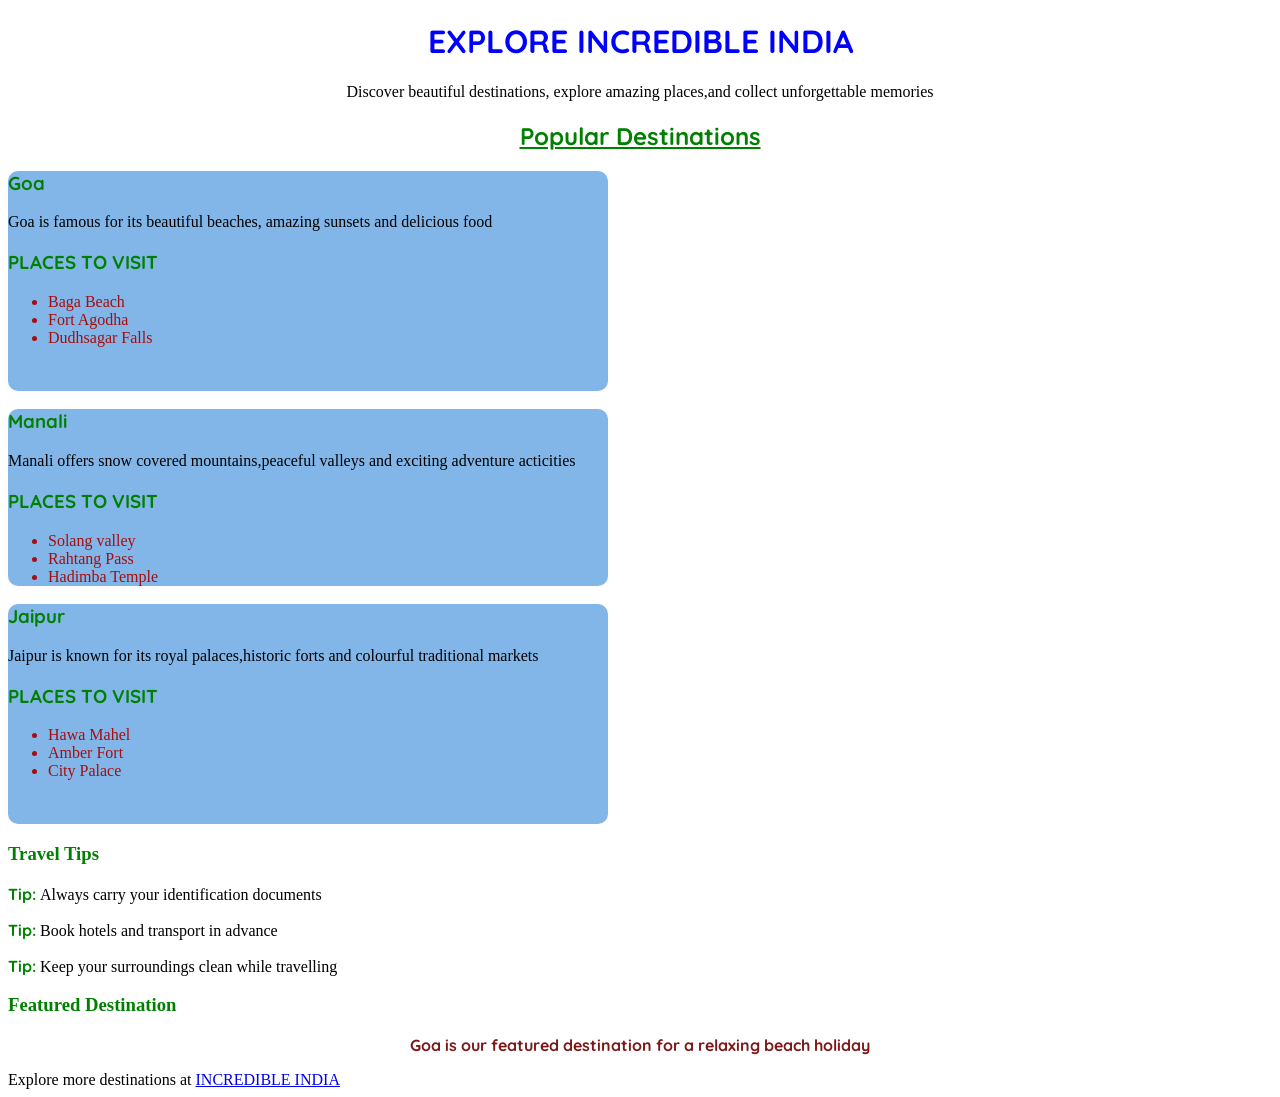
<file: CSS/assignment7/index.html>
<!DOCTYPE html>
<html lang="en">
<head>
    <meta charset="UTF-8">
    <meta name="viewport" content="width=device-width, initial-scale=1.0">
    <title>Document</title>
    <link rel="stylesheet" href="style.css">
    <link rel="preconnect" href="https://fonts.googleapis.com">
<link rel="preconnect" href="https://fonts.gstatic.com" crossorigin>
<link href="https://fonts.googleapis.com/css2?family=Quicksand:wght@300..700&display=swap" rel="stylesheet">
</head>
<body>
    <header>
<h1>EXPLORE INCREDIBLE INDIA</h1>
<p class="destination">Discover beautiful destinations, explore amazing places,and collect unforgettable memories</p>
    </header>
    <main>
<h2 class="pop">Popular Destinations</h2>
<div class="divi" id="dest1">
    <h3>Goa</h3>
    <p>Goa is famous for its beautiful beaches, amazing sunsets and delicious food</p>
    <h3>PLACES TO VISIT</h3>
    <ul>
        <li>Baga Beach</li>
        <li>Fort Agodha</li>
        <li>Dudhsagar Falls</li>
    </ul>
</div>
<div class="divi" id="dest1" style="height: fit-content;">
    <h3>Manali</h3>
    <p>Manali offers snow covered mountains,peaceful valleys and exciting adventure acticities</p>
    <h3>PLACES TO VISIT</h3>
    <ul>
        <li>Solang valley</li>
        <li>Rahtang Pass</li>
        <li>Hadimba Temple</li>
    </ul>
</div>
<div class="divi" id="dest1">
    <h3>Jaipur</h3>
    <p>Jaipur is known for its royal palaces,historic forts and colourful traditional markets</p>
    <h3>PLACES TO VISIT</h3>
    <ul>
        <li>Hawa Mahel</li>
        <li>Amber Fort</li>
        <li>City Palace</li>
    </ul>
</div>
<h3>Travel Tips</h3>
<p class="tip">Always carry your identification documents<br></p>
<p class="tip">Book hotels and transport in advance<br></p>
<p class="tip">Keep your surroundings clean while travelling</p>
<h3>Featured Destination</h3>
    </main>
    <footer>
<p class="foot">Goa is our featured destination for a relaxing beach holiday</p>
Explore more destinations at <a href="https://www.incredibleindia.gov.in/en" target="_blank">INCREDIBLE INDIA</a>
    </footer>
</body>
</html>
</file>
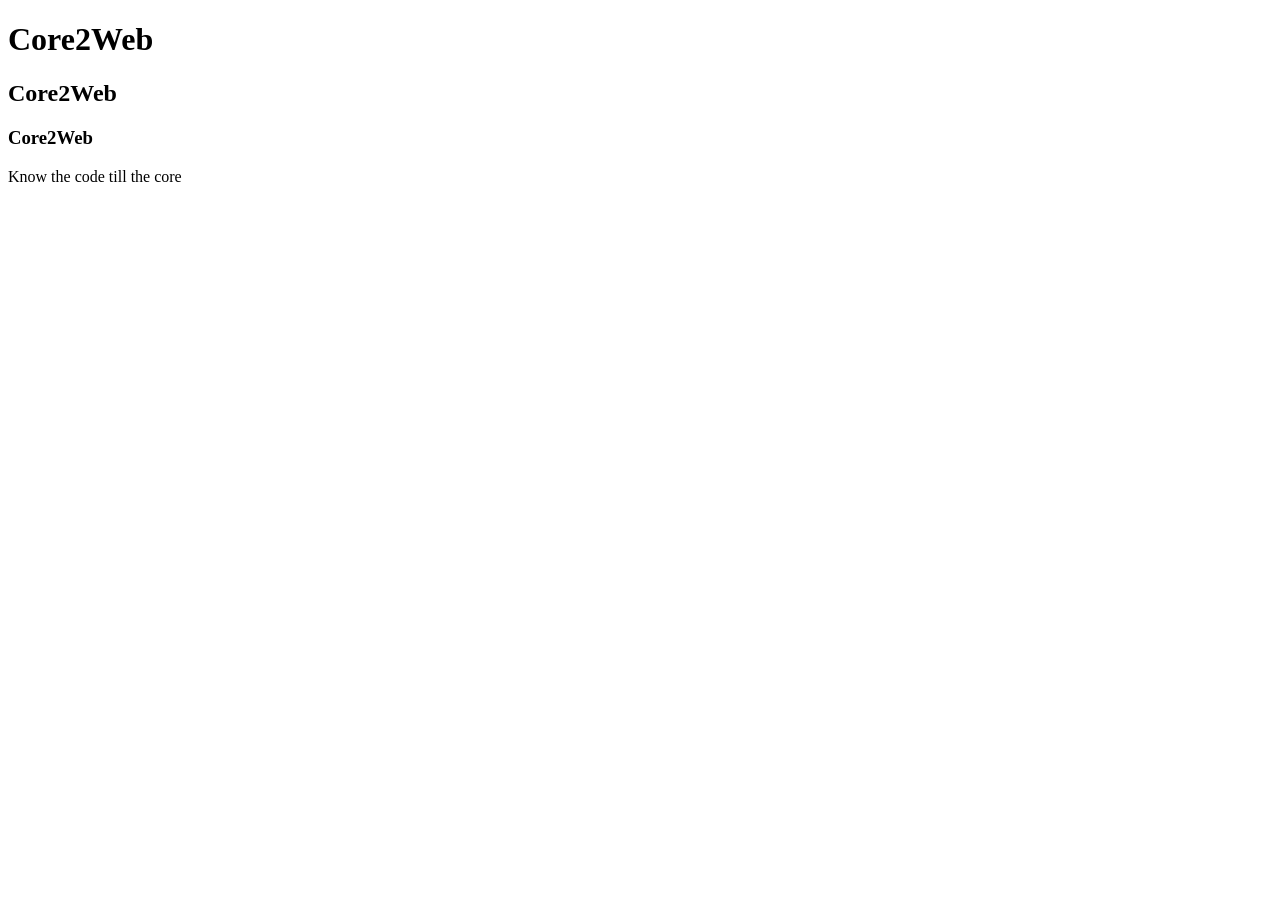
<file: CSS/lecture10/index.html>
<!DOCTYPE html>
<html lang="en">
<head>
    <meta charset="UTF-8">
    <meta name="viewport" content="width=device-width, initial-scale=1.0">
    <title>Document</title>
</head>
<body>
    <h1>Core2Web</h1>
    <h2>Core2Web</h2>
    <h3>Core2Web</h3>
    <p>Know the code till the core</p>
    
</body>
</html>
</file>
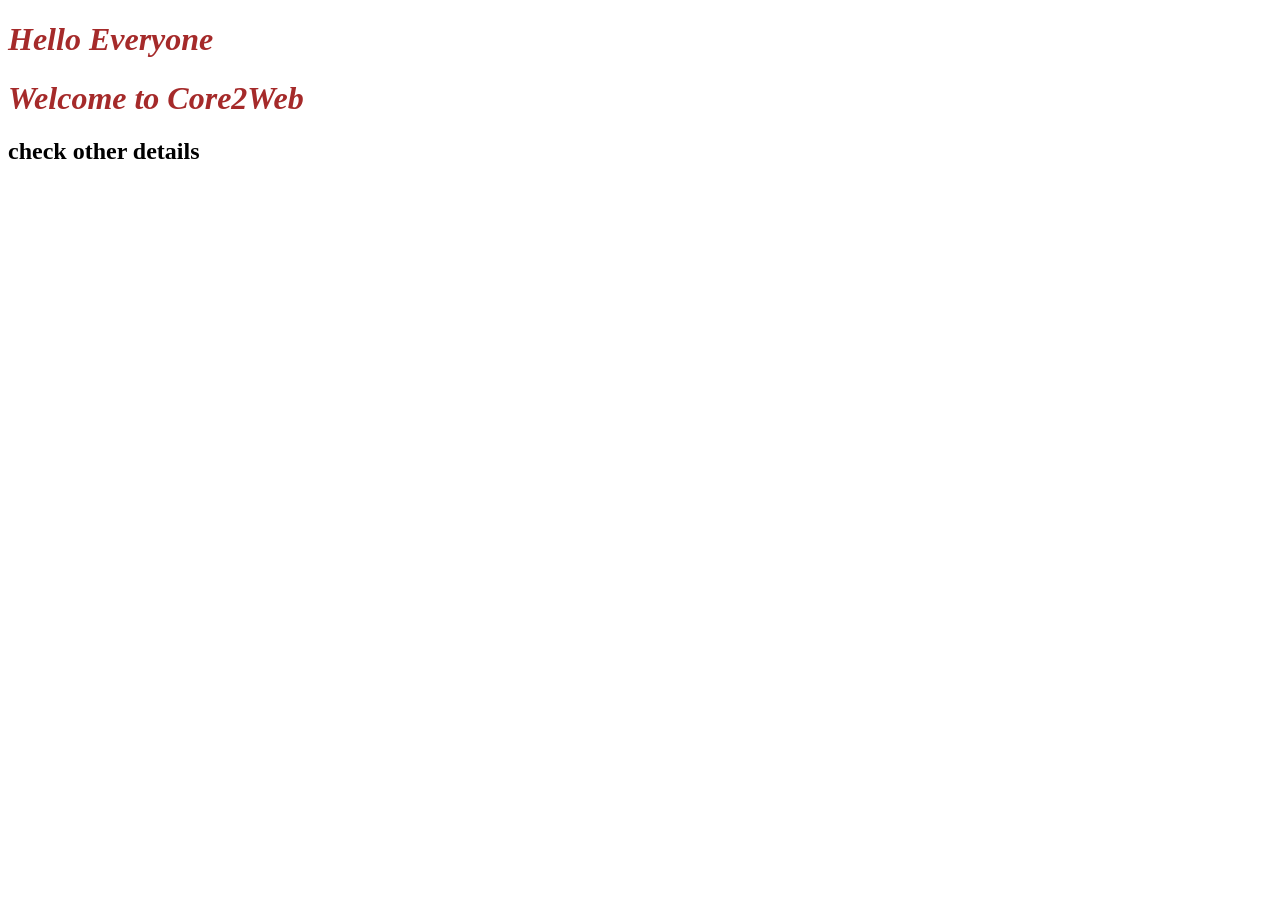
<file: CSS/lecture10/externalcss.html>
<!DOCTYPE html>
<html lang="en">
<head>
    <meta charset="UTF-8">
    <meta name="viewport" content="width=device-width, initial-scale=1.0">
    <title>External CSS</title>
    <link rel="stylesheet" href="./indexstyle.css">
</head>
<body>
    <h1>Hello Everyone</h1>
    <h1>Welcome to Core2Web</h1>
    <h2>check other details</h2>
</body>
</html>
</file>
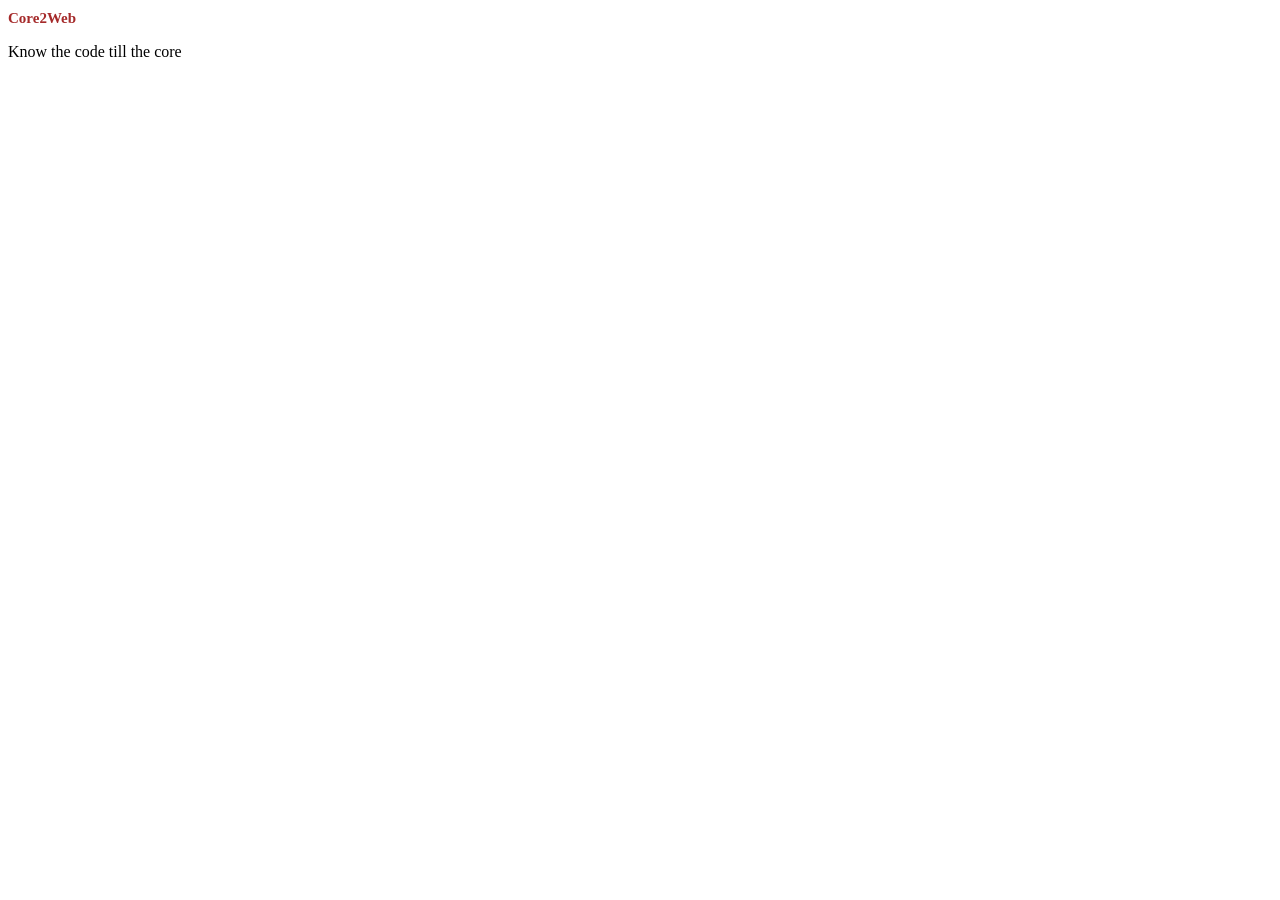
<file: CSS/lecture10/inlinecss.html>
<!DOCTYPE html>
<html lang="en">
<head>
    <meta charset="UTF-8">
    <meta name="viewport" content="width=device-width, initial-scale=1.0">
    <title>Inline CSS</title>
</head>
<body>
    <h1 style="color:brown; font-size: 15px;">Core2Web</h1> <!--Inline CSS-->
    <p>Know the code till the core</p>
</body>
</html>
</file>
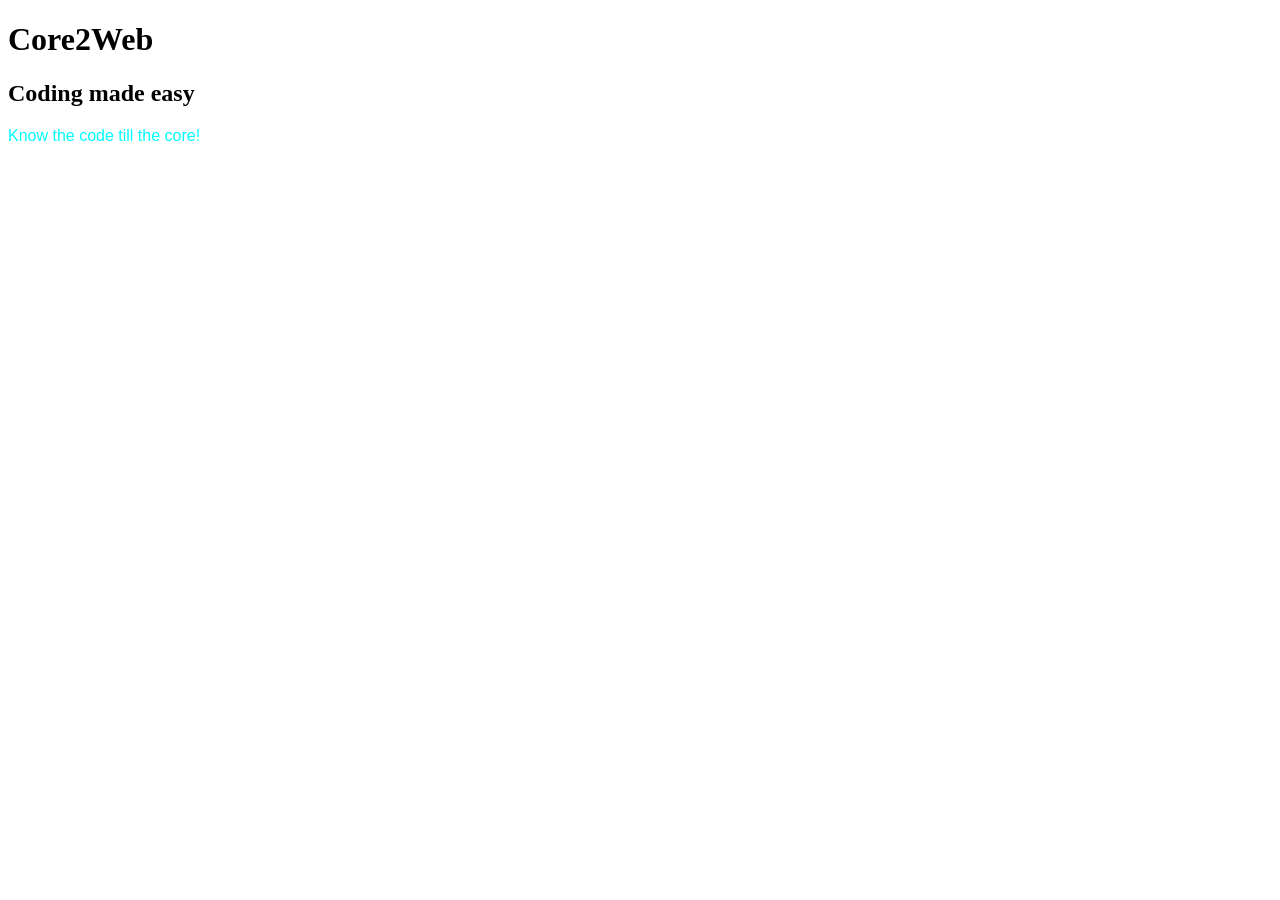
<file: CSS/lecture10/internalcss.html>
<!DOCTYPE html>
<html lang="en">
<head>
    <meta charset="UTF-8">
    <meta name="viewport" content="width=device-width, initial-scale=1.0">
    <title>Internal CSS</title>
    <style>
        p{
            color:aqua;
            font-size: medium;
            font-family: 'Franklin Gothic Medium', 'Arial Narrow', Arial, sans-serif;
        }
    </style>
</head>
<body>
    <h1>Core2Web</h1>
    <h2>Coding made easy</h2>
    <p>Know the code till the core!</p>
</body>
</html>
</file>
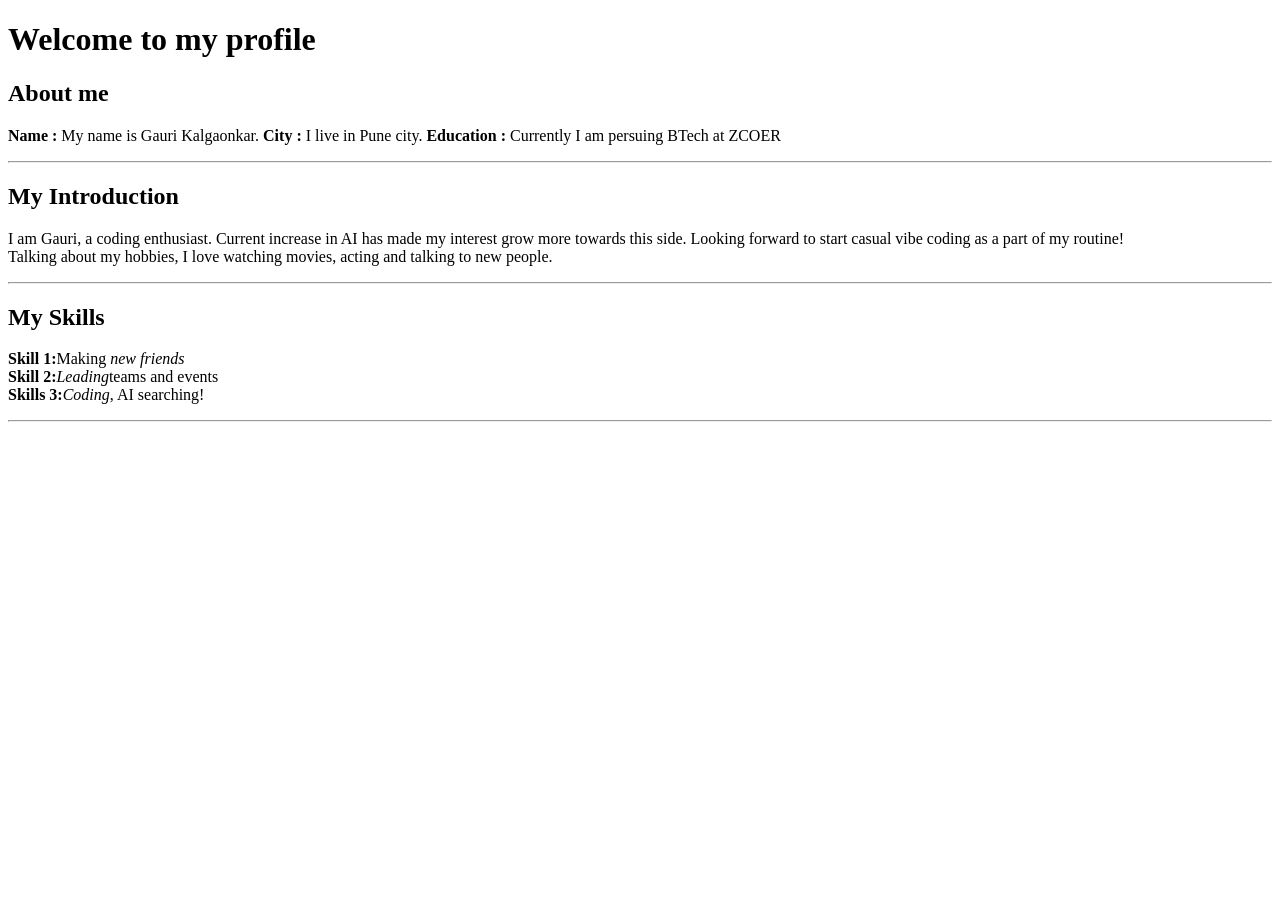
<file: HTML/Assignments/1/assignment01.html>
<!DOCTYPE html>
<html>
    <head>
        <meta charset="UTF-8">
        <title>Assignment 01</title>
    </head>
    <body>
        <h1>Welcome to my profile </h1>
        <h2>About me</h2>
        <p><b>Name :</b> My name is Gauri Kalgaonkar. <b>City :</b> I live in Pune city. <b>Education :</b> Currently I am persuing BTech at ZCOER</p>
        <hr>
        <h2>My Introduction </h2>
        <p> I am Gauri, a coding enthusiast. Current increase in AI has made my interest grow more towards this side. Looking forward to start casual vibe coding as a part of my routine!
        <br> Talking about my hobbies, I love watching movies, acting and talking to new people.
        </p>
        <hr>
        <h2>My Skills</h2>
        <p>
        <b>Skill 1:</b>Making <i>new friends</i><br>
        <b>Skill 2:</b><i>Leading</i>teams and events<br> 
        <b>Skills 3:</b><i>Coding</i>, AI searching! </p>
        <hr>
        <h2> </h2>

    </body>
</html>
</file>
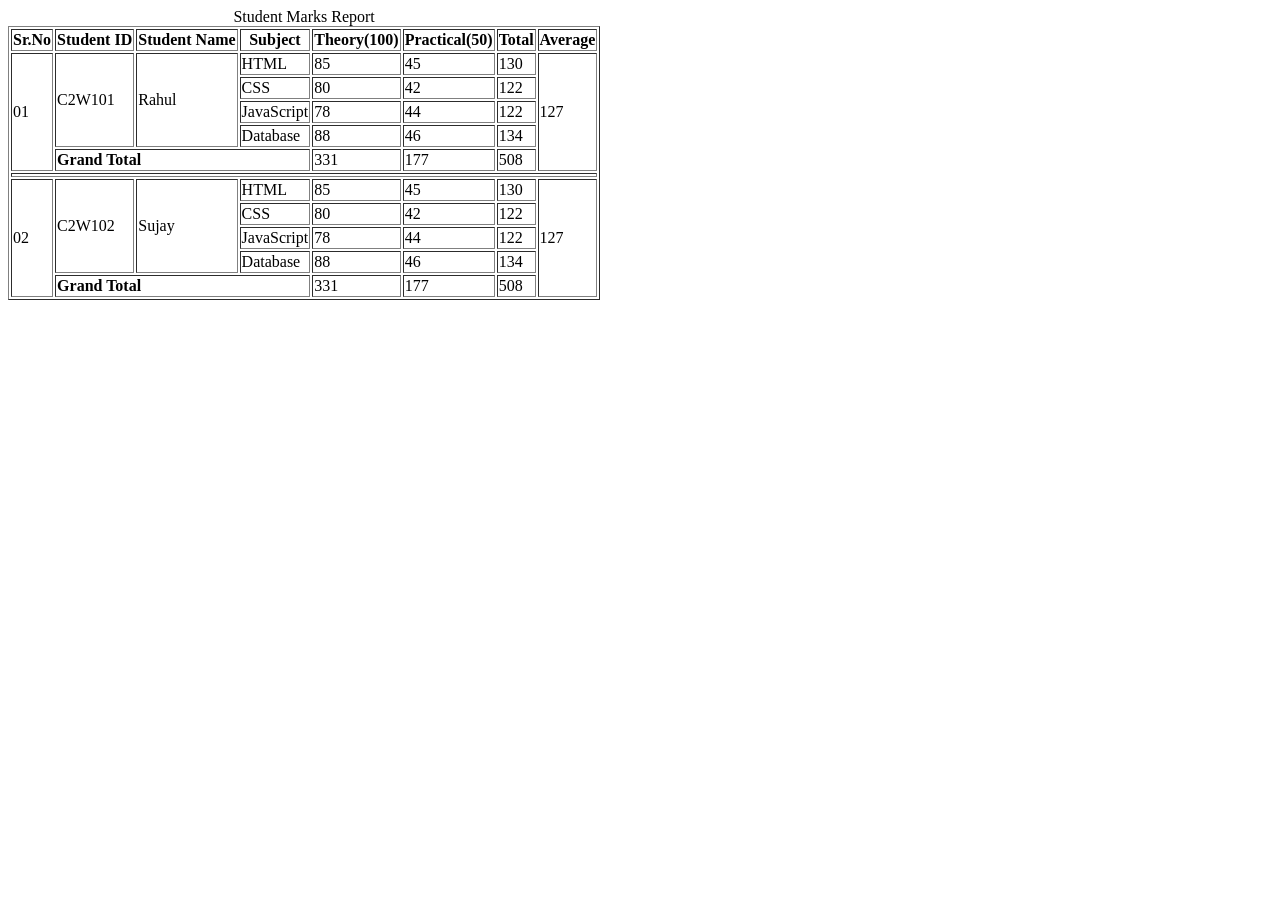
<file: HTML/Assignments/4/PS1.html>
<!DOCTYPE html>
<html lang="en">
<head>
    <meta charset="UTF-8">
    <meta name="viewport" content="width=device-width, initial-scale=1.0">
    <title>Assignment4.1</title>
</head>
<body>
    <table border="1">
        <caption>Student Marks Report</caption>
        <tr>
            <th>Sr.No</th>
            <th>Student ID</th>
            <th>Student Name</th>
            <th>Subject</th>
            <th>Theory(100)</th>
            <th>Practical(50)</th>
            <th>Total</th>
            <th>Average</th>
        </tr>
        <tr>
            <td rowspan="5">01</td>
            <td rowspan="4">C2W101</td>
            <td rowspan="4">Rahul</td>
            <td>HTML</td>
            <td>85</td>
            <td>45</td>
            <td>130</td>
            <td rowspan="5">127</td>
        </tr>
        <tr>
            <td>CSS</td>
            <td>80</td>
            <td>42</td>
            <td>122</td>
        </tr>
        <tr>
            <td>JavaScript</td>
            <td>78</td>
            <td>44</td>
            <td>122</td>
        </tr>
        <tr>
            <td>Database</td>
            <td>88</td>
            <td>46</td>
            <td>134</td>
        </tr>
        <tr>
            <td colspan="3"><b>Grand Total</b></td>
            <td>331</td>
            <td>177</td>
            <td>508</td>
        </tr>
        <tr>
            <td colspan="8"></td>
        </tr>
        <tr>
            <td rowspan="5">02</td>
            <td rowspan="4">C2W102</td>
            <td rowspan="4">Sujay</td>
            <td>HTML</td>
            <td>85</td>
            <td>45</td>
            <td>130</td>
            <td rowspan="5">127</td>
        </tr>
        <tr>
            <td>CSS</td>
            <td>80</td>
            <td>42</td>
            <td>122</td>
        </tr>
        <tr>
            <td>JavaScript</td>
            <td>78</td>
            <td>44</td>
            <td>122</td>
        </tr>
        <tr>
            <td>Database</td>
            <td>88</td>
            <td>46</td>
            <td>134</td>
        </tr>
        <tr>
            <td colspan="3"><b>Grand Total</b></td>
            <td>331</td>
            <td>177</td>
            <td>508</td>
        </tr>
    </table>
</body>
</html>
</file>
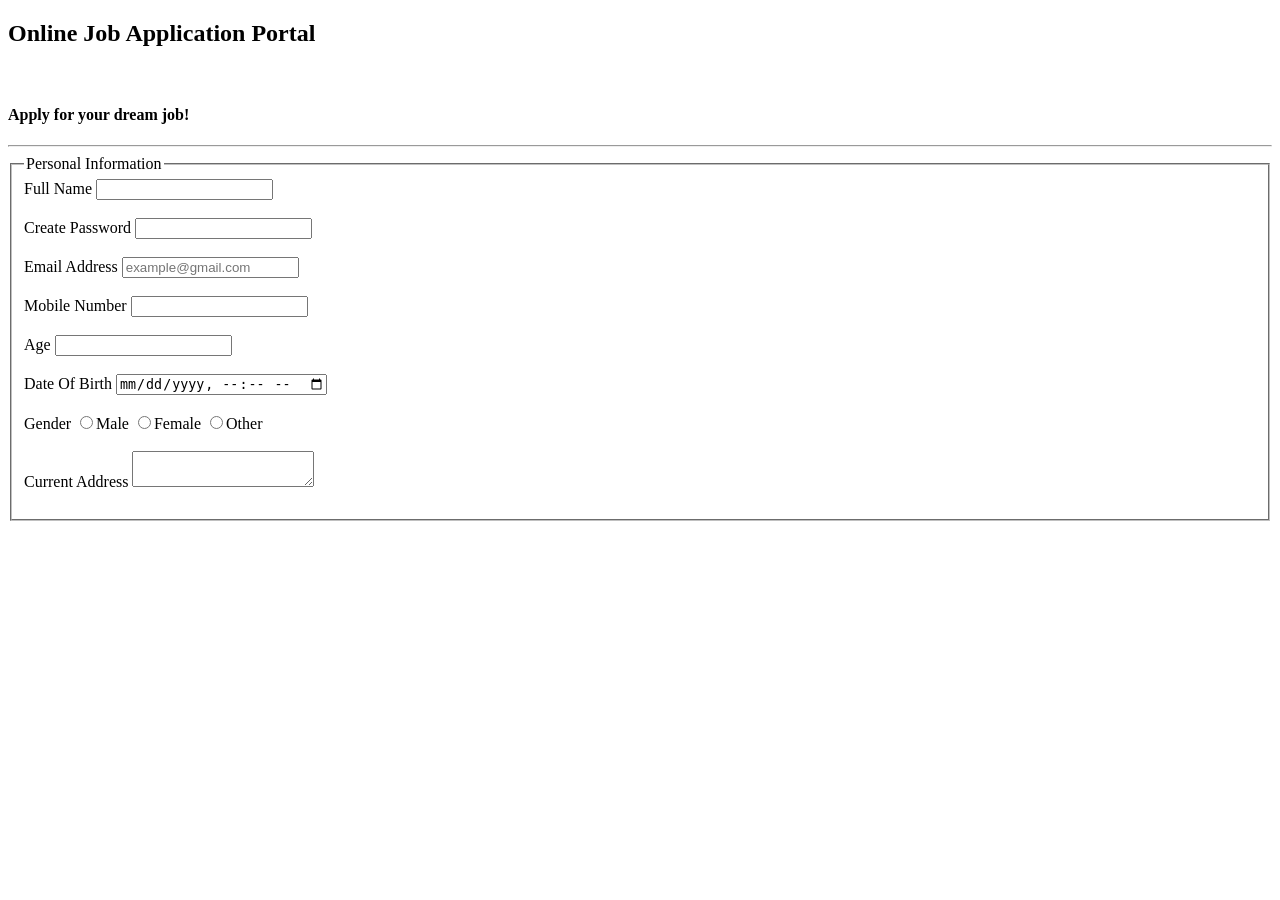
<file: HTML/Assignments/5/PS1.html>
<!DOCTYPE html>
<html lang="en">
<head>
    <meta charset="UTF-8">
    <meta name="viewport" content="width=device-width, initial-scale=1.0">
    <title>Forms</title>
</head>
<body>
    <h2>Online Job Application Portal</h2>
    <br>
    <h4>Apply for your dream job!</h4><hr>
    <fieldset>
        <legend>Personal Information</legend>
        <label>Full Name</label>
        <input type="name"><br><br>

        <label>Create Password</label>
        <input type="password"><br><br>

        <label>Email Address</label>
        <input type="email" placeholder="example@gmail.com"><br><br>

        <label>Mobile Number</label>
        <input type="tel"><br><br>

        <label>Age</label>
        <input type="number" min="1" maz="120"><br><br>

        <label>Date Of Birth</label>
        <input type="datetime-local"><br><br>

        <label>Gender</label>
        <input type="radio">Male
        <input type="radio">Female
        <input type="radio">Other<br><br>

        <label>Current Address</label>
        <textarea></textarea><br><br>
        
    </fieldset>
</body>
</html>
</file>
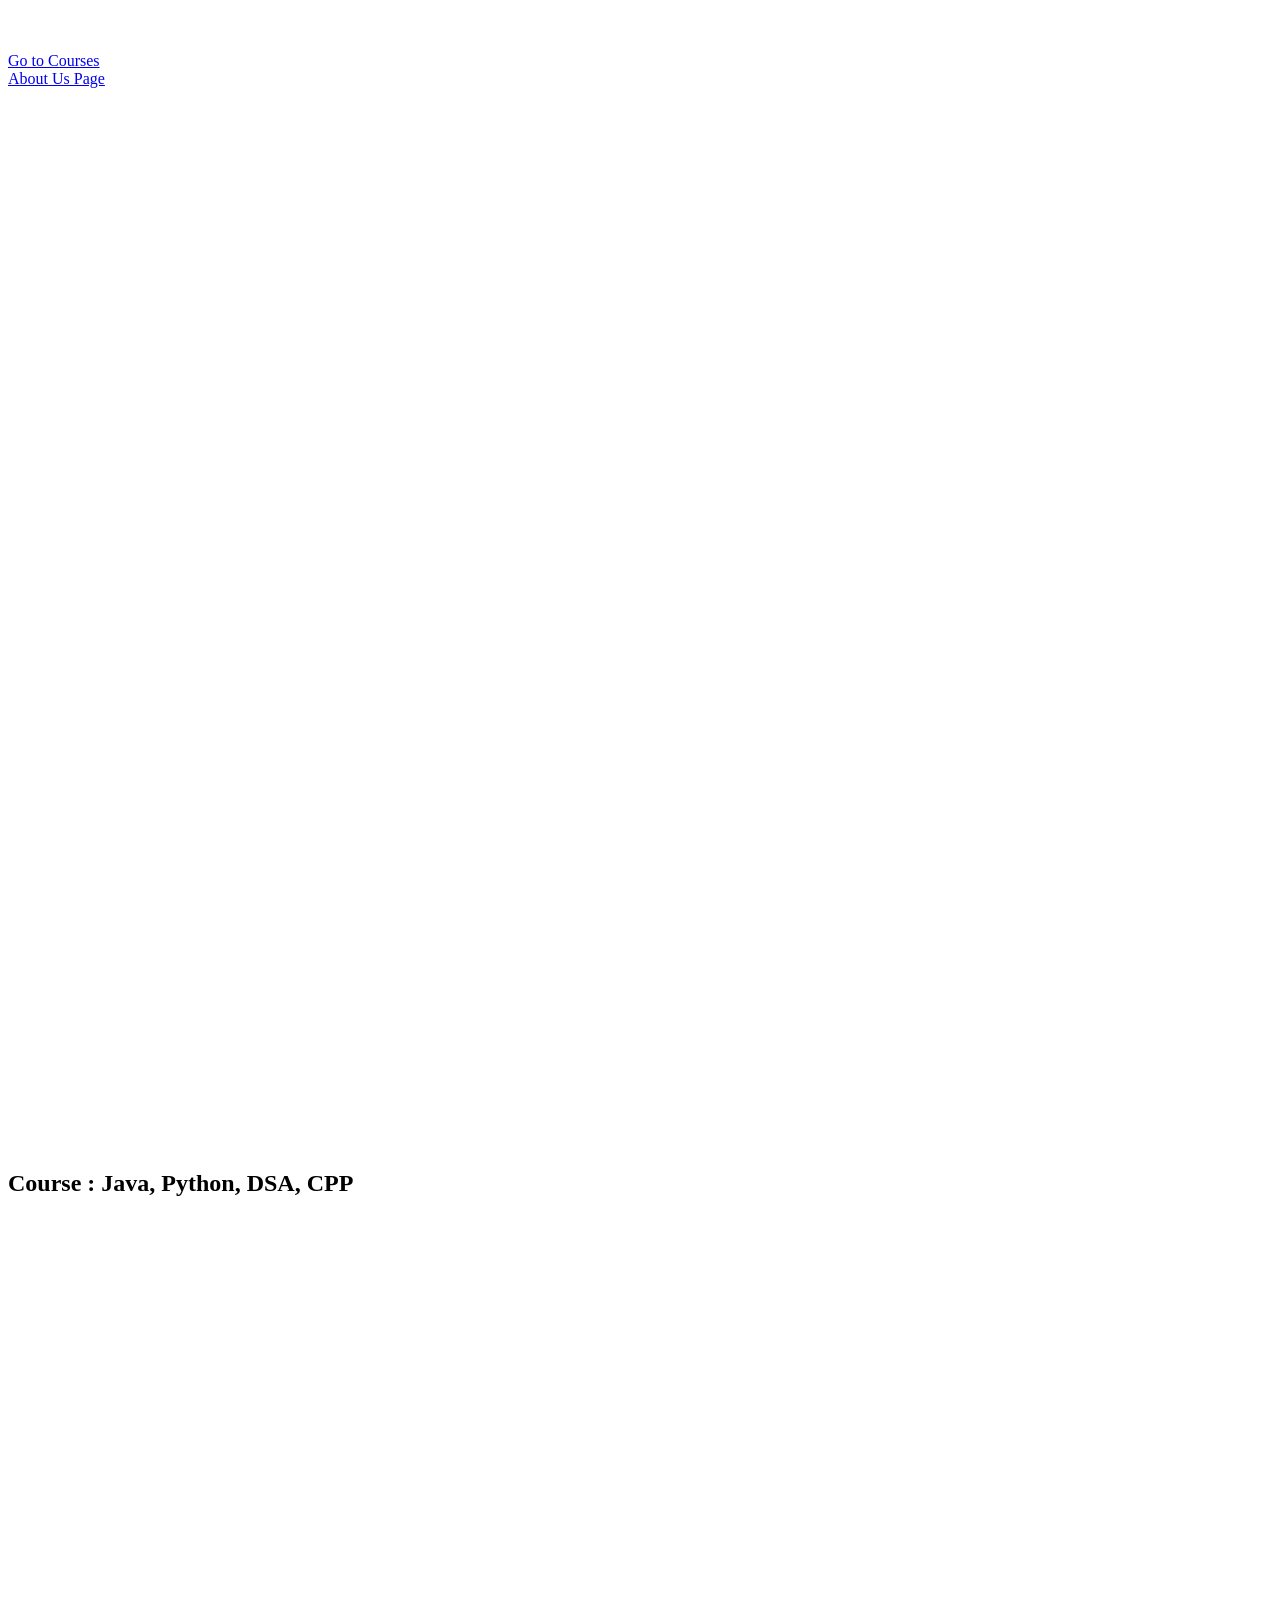
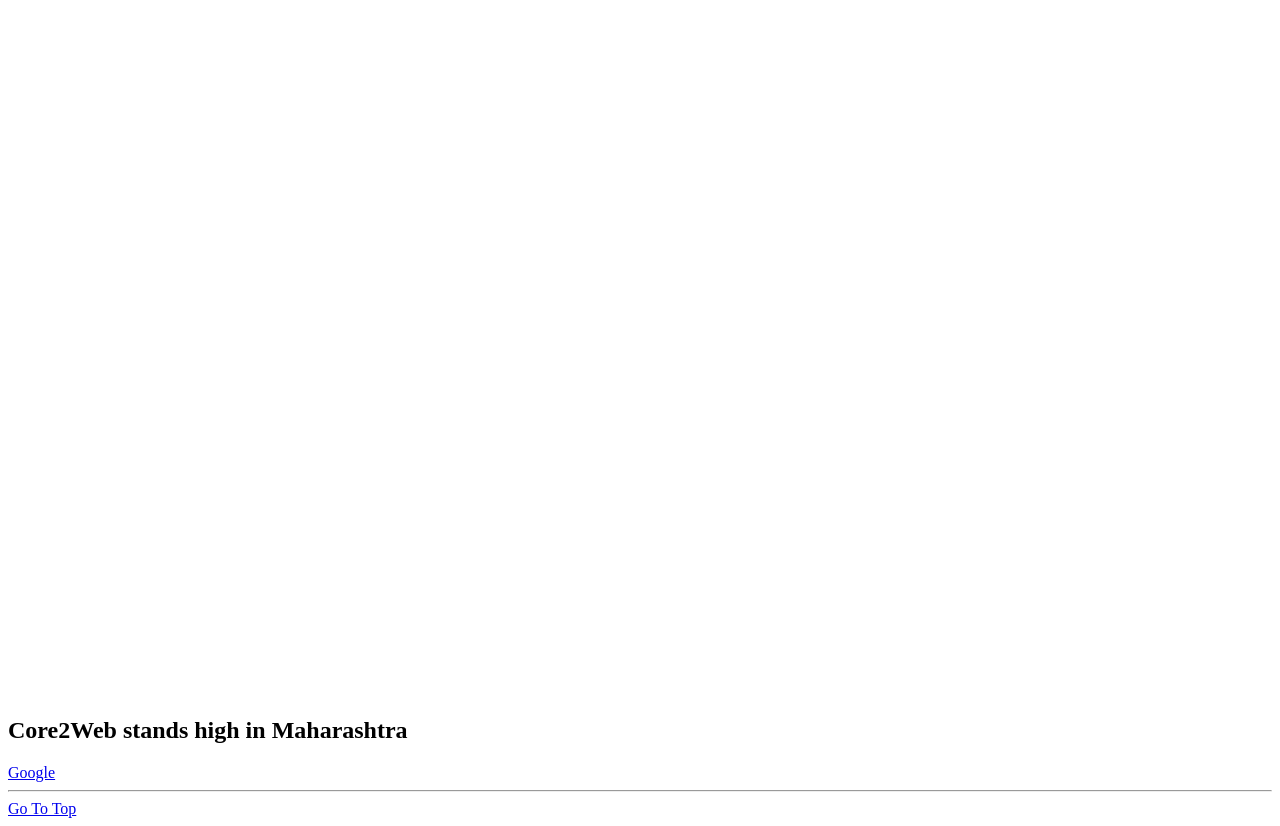
<file: HTML/lecture08/HTML tags/bookmarks.html>
<!DOCTYPE html>
<html lang="en">
<head>
    <meta charset="UTF-8">
    <meta name="viewport" content="width=device-width, initial-scale=1.0">
    <title>BookMarks</title>
</head>
<body>
    <p id="top"></p><br><br>
    <a href="#courses">Go to Courses</a><br>
    <a href="#aboutus">About Us Page</a>
    <br><br><br><br><br><br><br><br><br><br><br><br><br><br><br><br><br><br><br><br><br><br><br><br><br><br><br><br><br><br><br><br><br><br><br><br><br><br><br><br><br><br><br><br><br><br><br><br><br><br><br><br><br><br><br><br><br><br><br><br>
    <h2 id="courses">Course : Java, Python, DSA, CPP</h2>
    <br><br><br><br><br><br><br><br><br><br><br><br><br><br><br><br><br><br><br><br><br><br><br><br><br><br><br><br><br><br><br><br><br><br><br><br><br><br><br><br><br>
    <br><br><br><br><br><br><br><br><br><br><br><br><br><br><br><br><br><br><br>
    <h2 id="aboutus">Core2Web stands high in Maharashtra</h2>
    <a href="https://www.google.com">Google</a><br><hr>
    <a href="#top">Go To Top</a>

</body>
</html>
</file>
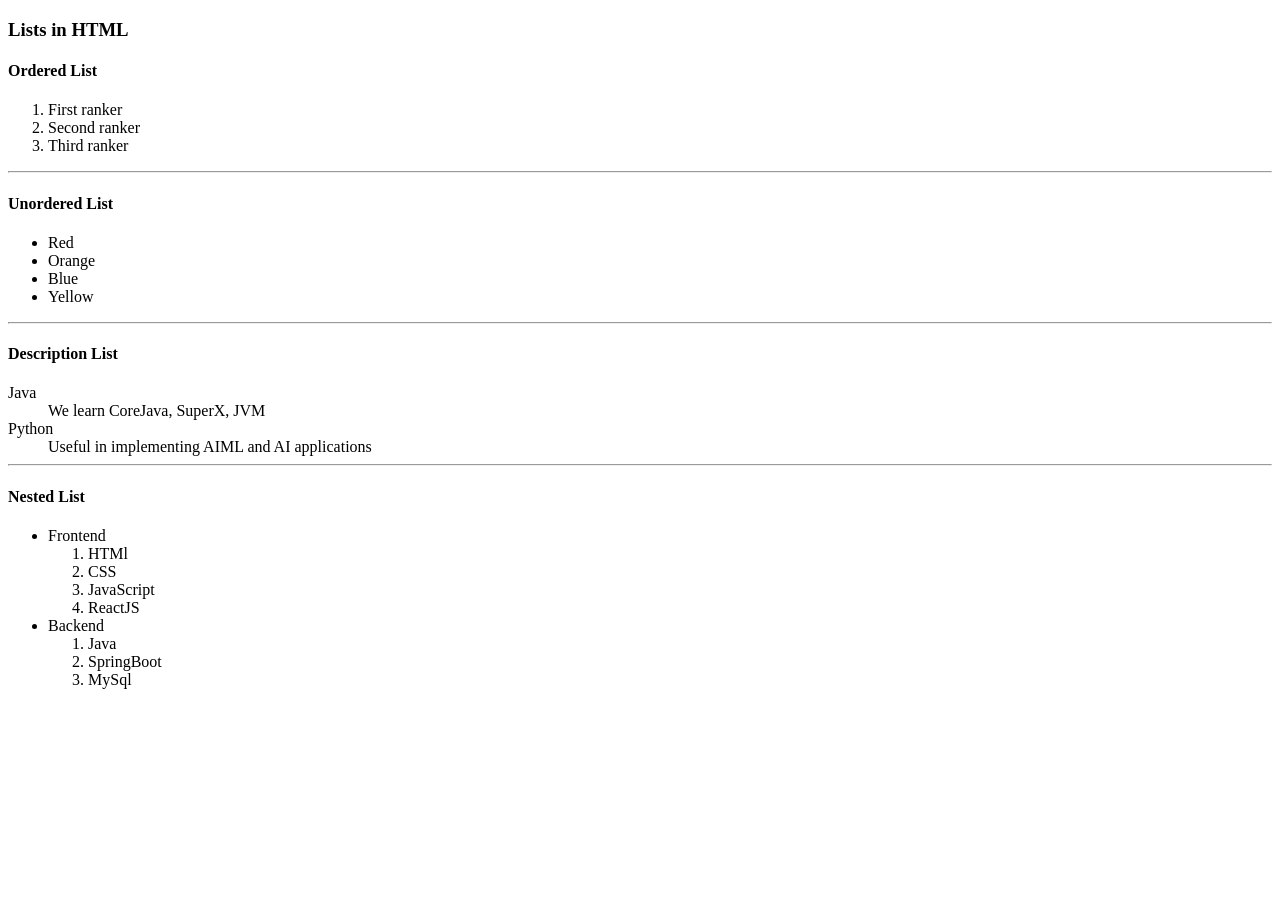
<file: HTML/lecture08/HTML tags/lists.html>
<!DOCTYPE html>
<html lang="en">
<head>
    <meta charset="UTF-8">
    <meta name="viewport" content="width=device-width, initial-scale=1.0">
    <title>Document</title>
</head>
<body>
    <h3>Lists in HTML </h3>
    <h4>Ordered List</h4>
    <ol>
        <li>First ranker</li>
        <li>Second ranker</li>
        <li>Third ranker</li>
    </ol>
    <hr>
    <h4>Unordered List</h4>
    <ul>
        <li>Red</li>
        <li>Orange</li>
        <li>Blue</li>
        <li>Yellow</li>
    </ul><hr>
    <h4>Description List</h4>
    <dt>Java</dt>
    <dd>We learn CoreJava, SuperX, JVM</dd>
    <dt>Python</dt>
    <dd>Useful in implementing AIML and AI applications</dd>
    <hr>
    <h4>Nested List</h4>
    <ul>
        <li>Frontend</li>
    <ol>
        <li>HTMl</li>
        <li>CSS</li>
        <li>JavaScript</li>
        <li>ReactJS</li>
    </ol>
        <li>Backend</li>
        <ol>
            <li>Java</li>
            <li>SpringBoot</li>
            <li>MySql</li>
        
        </ol>
        
</ul>
</body>
</html>
</file>
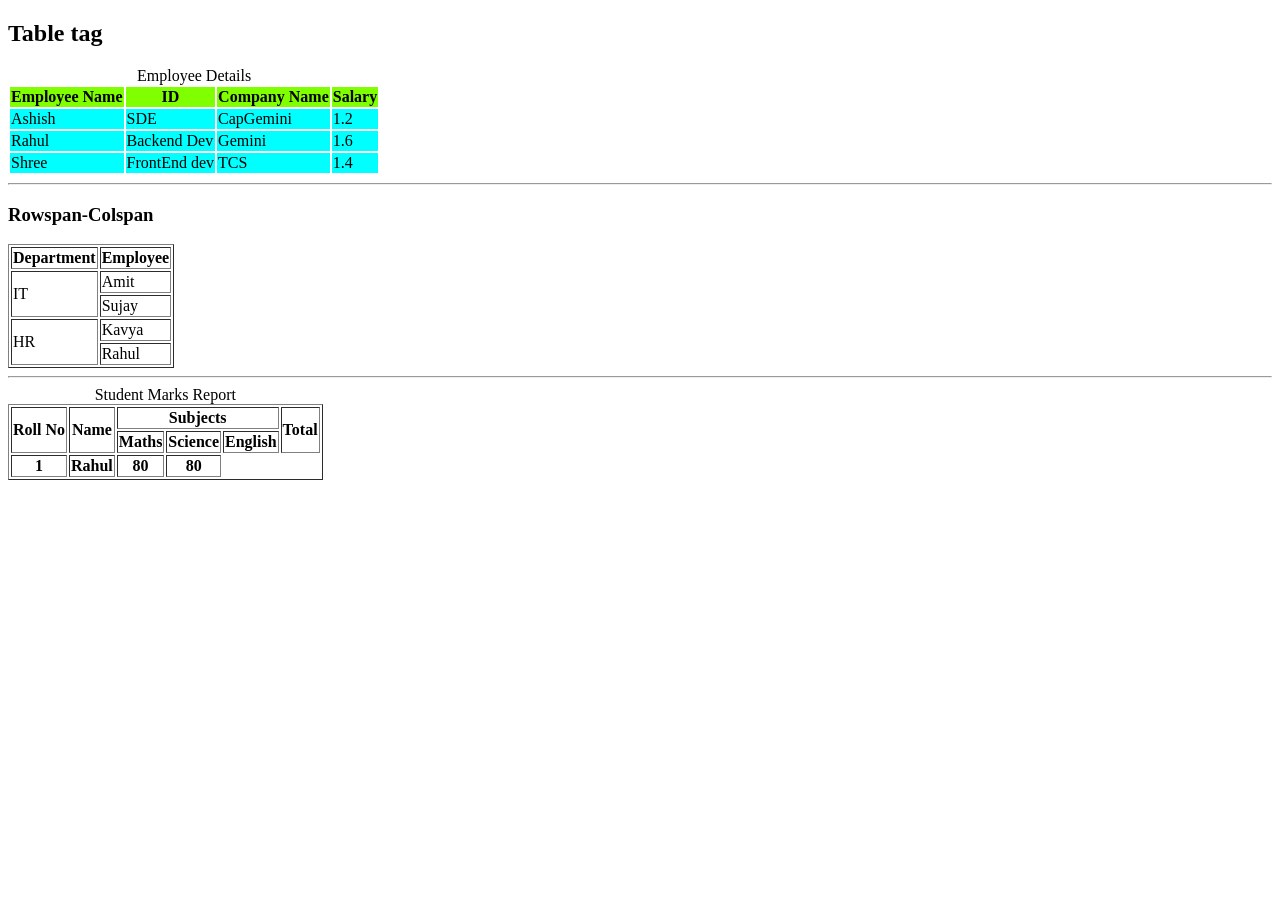
<file: HTML/lecture08/HTML tags/table.html>
<!DOCTYPE html>
<html lang="en">
<head>
    <meta charset="UTF-8">
    <meta name="viewport" content="width=device-width, initial-scale=1.0">
    <title>Document</title>
</head>
<body>
    <h2>Table tag</h2>

    <table><caption>Employee Details</caption>
        <tr style="background-color: chartreuse;">
        <th>Employee Name</th>
        <th>ID</th>
        <th>Company Name</th>
        <th>Salary</th>
        </tr>
        <tr style="background-color: aqua;">
            <td>Ashish</td>
            <td>SDE</td>
            <td>CapGemini</td>
            <td>1.2</td>
        </tr>
        <tr style="background-color: aqua;">
            <td>Rahul</td>
            <td>Backend Dev</td>
            <td>Gemini</td>
            <td>1.6</td>
        </tr>
        <tr style="background-color: aqua;">
            <td>Shree</td>
            <td>FrontEnd dev</td>
            <td>TCS</td>
            <td>1.4</td>
        </tr>

    </table><hr>
    <h3>Rowspan-Colspan</h3>
    <table border="1">
        <tr>
            <th>Department</th>
            <th>Employee</th>
        </tr>
        <tr>
            <td  rowspan="2">IT</td>
            <td>Amit</td>
        </tr>
        <tr>
            <td>Sujay</td>
        </tr>
        <tr>
            <td rowspan="2">HR</td>
            <td>Kavya</td>
        </tr>
        <tr>
            <td>Rahul</td>
        </tr>
    </table><hr>

    <table border="1">
        <caption>Student Marks Report</caption>
        <tr>
            <th rowspan="2">Roll No</th>
            <th rowspan="2">Name</th>
            <th colspan="3">Subjects</th>
            <th rowspan="2">Total</th>
        </tr>
        <tr>
            <th>Maths</th>
            <th>Science</th>
            <th>English</th>
        </tr>
        <tr>
            <th>1</th>
            <th>Rahul</th>
            <th>80</th>
            <th>80</th>
        </tr>



    </table>
</body>
</html>
</file>
<file: CSS/assignment7/style.css>
h1{
    color:blue;
    text-align: center;
 font-family: "Quicksand", sans-serif;
}
.destination{
    text-align: center;
}
.pop{
    text-align: center;
    color: green;
    text-decoration: underline;
    font-family:"Quicksand", sans-serif;
}
#dest1 h3{
color: green;
 font-family:"Quicksand", sans-serif;
}
#dest1{
    background-color: rgb(130, 182, 233);
    
}
#dest ul{
     font-family:"Quicksand", sans-serif;
color: brown;
}
.divi{
    width: 600px;
    height: 220px;
    border-radius: 10px;
}
li{
    color: rgb(166, 14, 14);
}
h3{
color: green;

}
.foot{
    text-align: center;
    color: rgb(125, 24, 24);
    font-family:"Quicksand", sans-serif; ;
    font-weight: 800;
}
.tip::before{
content: "Tip: ";
font-weight: 900;
color: green;
font-family:"Quicksand", sans-serif; ;
;
}
</file>
<file: CSS/lecture10/indexstyle.css>
h1{ color:brown;
    font-style:italic;
    
}
</file>
